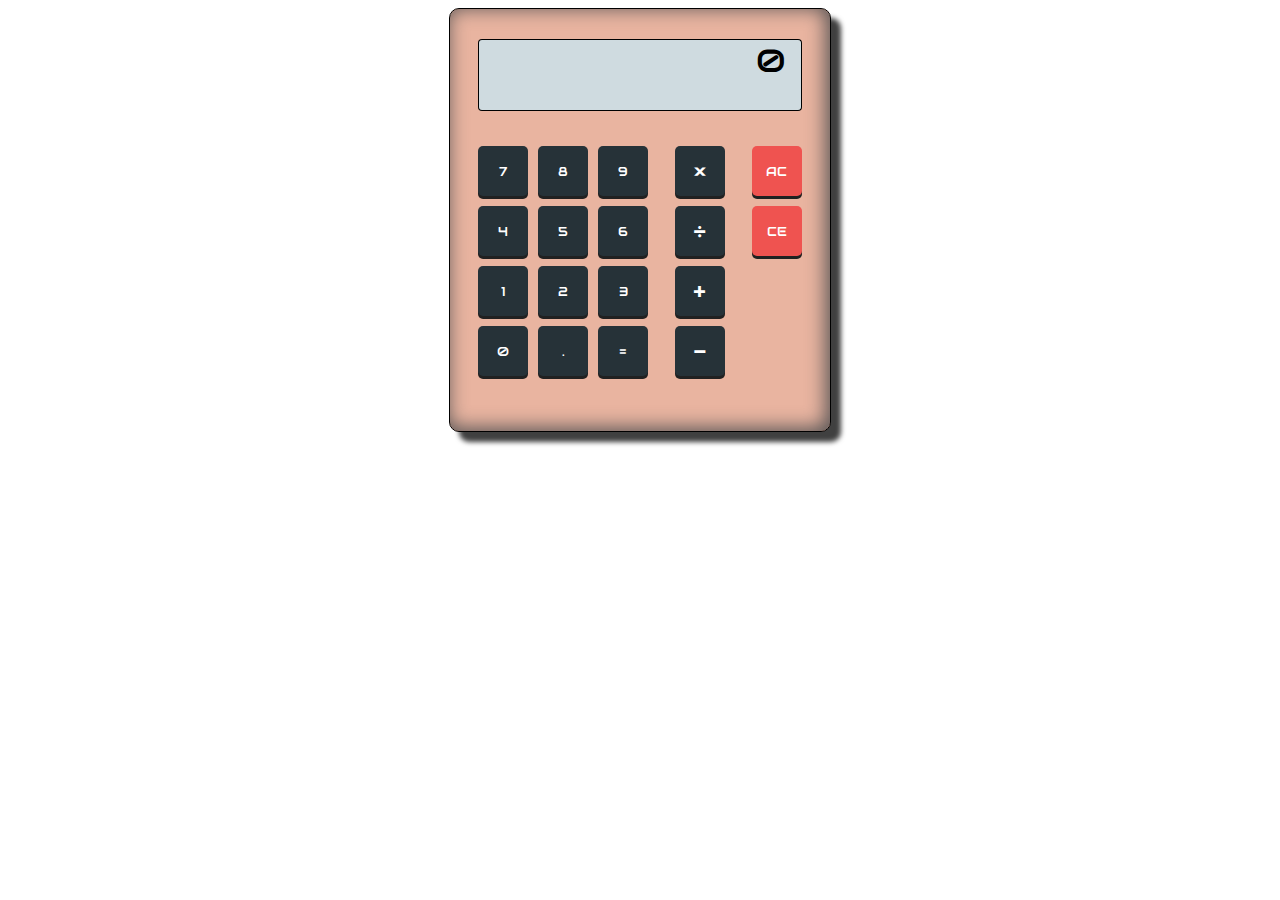
<file: Calculator/index.html>
<!DOCTYPE html>
<html lang="en">
<head>
    <meta charset="UTF-8">
    <meta http-equiv="X-UA-Compatible" content="IE=edge">
    <meta name="viewport" content="width=device-width, initial-scale=1.0">
    <link rel="stylesheet" href="style.css">
    <title>Document</title>
</head>
<body>
    <div class="body">
        <div class="results">
          <div id="result"></div>
          <div id="expression"></div>
        </div>
        <div class="numbers">
          <button class="number" id="7">7</button>
          <button class="number" id="8">8</button>
          <button class="number" id="9">9</button>
          
          <button class="number" id="4">4</button>
          <button class="number" id="5">5</button>
          <button class="number" id="6">6</button>
          
          <button class="number" id="1">1</button>
          <button class="number" id="2">2</button>
          <button class="number" id="3">3</button>
          
          <button class="number" id="0">0</button>
          <button class="number" id=".">.</button>
          <button class="equals" id="=">=</button>
        </div>
        
        <div class="operations">
          <button class="operation" id="*">×</button>
          <button class="operation" id="/">÷</button>
          <button class="operation" id="+">+</button>
          <button class="operation" id="-">-</button>
        </div>
        <div class="clears">
          <button id="clear">AC</button>
          <button id="ce">CE</button>
        </div>
      </div>
    
    <script src="script.js"></script>
</body>
</html>
</file>
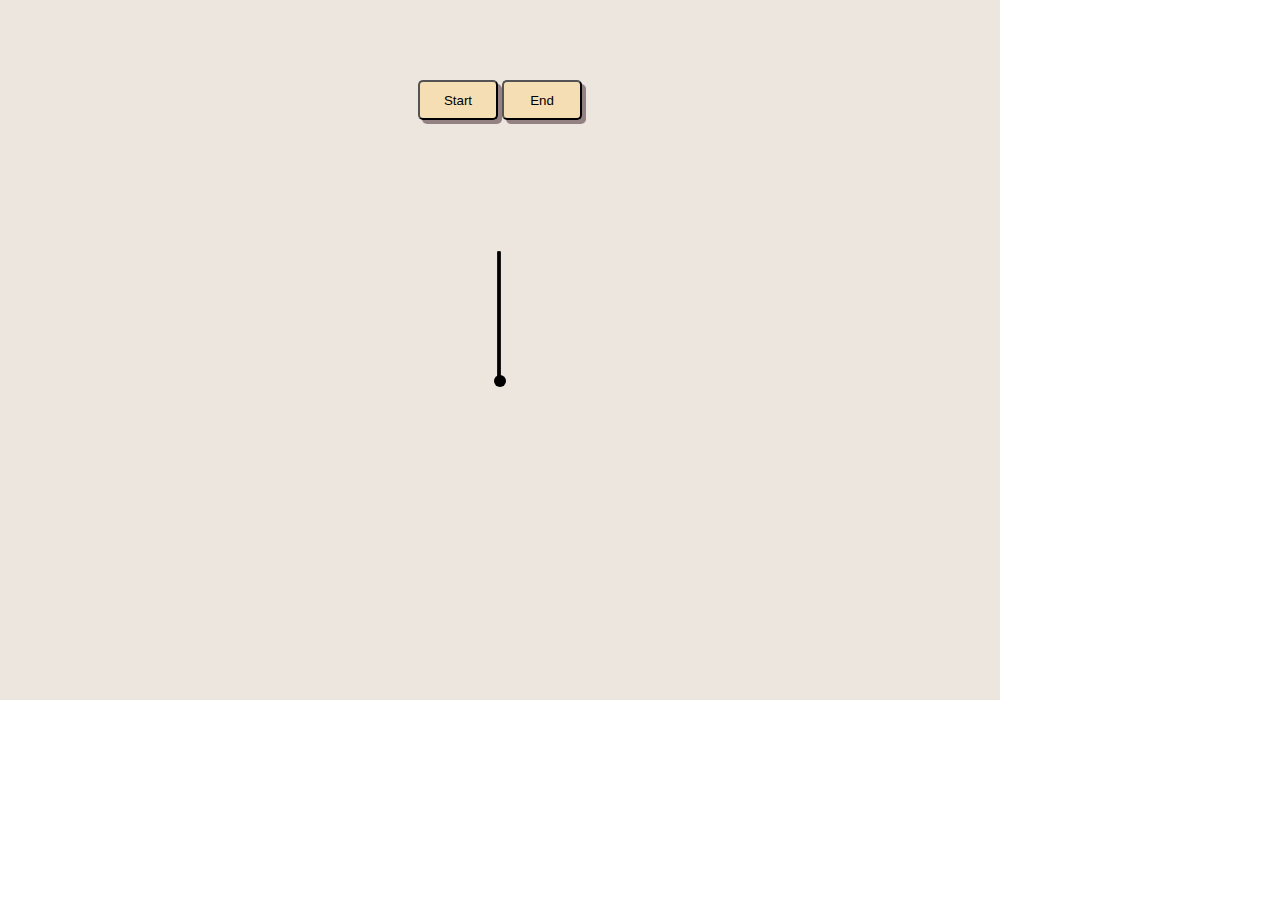
<file: Clock/index.html>
<!DOCTYPE html>
<html lang="en">
<head>
    <meta charset="UTF-8">
    <meta http-equiv="X-UA-Compatible" content="IE=edge">
    <meta name="viewport" content="width=device-width, initial-scale=1.0">
    <link rel="stylesheet" href="style.css">
    <title>Document</title>
</head>
<body>
    <section class="container">
        <div class="btns">
          <button id="start">Start</button>
          <button id="end">End</button>
        </div>
        <div class="clock">
          <div class="hand" id="hour-hand"></div>
          <div class="hand" id="minute-hand"></div>
          <div class="hand" id="second-hand"></div>
          <div class="center"></div>
        </div>
      </section>
    
    <script src="script.js"></script>
</body>
</html>
</file>
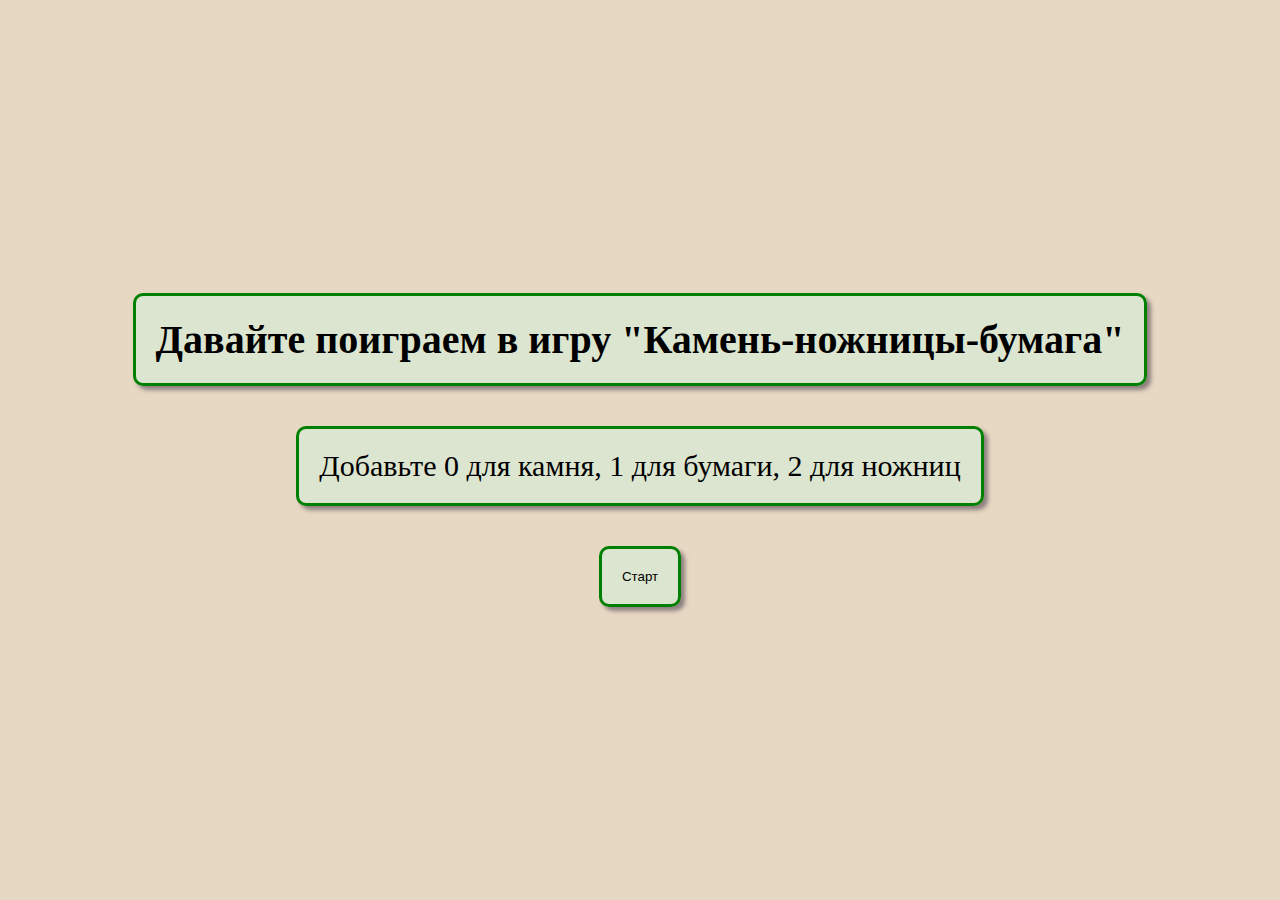
<file: Game/index.html>
<!DOCTYPE html>
<html lang="en">
<head>
    <meta charset="UTF-8">
    <meta http-equiv="X-UA-Compatible" content="IE=edge">
    <meta name="viewport" content="width=device-width, initial-scale=1.0">
    <link rel="stylesheet" href="style.css">
    <title>Document</title>
</head>
<body>
    <section class="game-body">
        <h2>Давайте поиграем в игру "Камень-ножницы-бумага"</h2>
        <p>Добавьте 0 для камня, 1 для бумаги, 2 для ножниц</p>
        <button id="start">Старт</button>
    </section>
    
    <script src="script.js"></script>
</body>
</html>
</file>
<file: Calculator/style.css>
@import url('https://fonts.googleapis.com/css?family=Audiowide');

.body {
  width: 350px;
  border: 1px solid;
  margin: auto;
  display: flex;
  flex-wrap: wrap;
  justify-content: space-around;
  padding: 0 15px 50px;
  background: #e9b4a0;
  border-radius: 10px;
  box-shadow: 10px 10px 5px 0px rgba(0,0,0,0.75), inset -3px -2px 19px 1px rgba(84,83,84,1);
}

.results {
  width: 92.3%;
  margin: 30px auto;
  font-family: 'Audiowide', cursive;
  text-align: right;
}
#expression, #result {
  background: #cfdbe0;
  border: 1px solid black;
  border-radius: 4px;
  padding-right: 15px;
}
#result {
  height: 50px;
  font-size: 2em;
  border-bottom: none;
  border-bottom-right-radius: 0;
  border-bottom-left-radius: 0;
}
#expression {
  height: 20px;
  border-top: none;
  color: #263238;
  border-top-right-radius: 0;
  border-top-left-radius: 0;
  overflow: hidden;
}

.numbers {
  display: grid;
  grid-template-columns: repeat(3, 1fr);
}
.operations, .clears {
  display: flex;
  flex-direction: column;
}
.operations * {
  font-size: 1.5em;
}

.clears * {
  background: #EF5350;
  color: white;
}

button {
  border: none;
  border-radius: 5px;
  width: 50px;
  height: 50px;
  margin: 5px;
  text-align: center;
  outline: none;
  font-family: 'Audiowide', cursive;
  box-shadow: 0px 3px 0px 0px #212121;
}
button:active {
  transform: translateY(2px);
}

.number, .operation, .equals {
  background: #263238;
  color: white;
}
</file>
<file: Clock/style.css>
* {
    margin: 0;
    padding: 0;
    box-sizing: border-box;
  }
  
  .container {
    display: flex;
    justify-content: center;
    align-items: center;
    flex-direction: column;
    background-color: rgb(237, 230, 222);
    width: 1000px;
    height: 700px;
  }
  
  .btns button{
    width: 80px;
    height: 40px;
    margin-bottom: 20px;
    background-color: wheat;
    border-radius: 5px;
    box-shadow: rgb(148, 130, 130) 4px 4px ;
  }
  
  .clock {
    width: 480px;
    height: 480px;
    background-image: url("https://media.istockphoto.com/id/1014875730/vector/clock-face-blank-hour-dial-dashes-mark-minutes-and-hours-simple-flat-vector-illustration.jpg?s=612x612&w=0&k=20&c=Z4E98A5tq-ANDKy7LHmp6YIpfRg9xcftPTfZVuMheow=");
    background-size: cover;
    border-radius: 50%;
    position: relative;

  }
  
  .center {
    background-color: black;
    width: 12px;
    height: 12px;
    border-radius: 50%;
    position: absolute;
    left: 50%;
    top: 49%;
    transform: translate(-50%);
  }
  
  .hand {
    width: 130px;
    height: 3px;
    background-color: black;
    transform: rotate(90deg);
    position: absolute;
    top: 50%;
    transform-origin: 100%;
    left: 109px;
    transition: all 0.3s;
  }
</file>
<file: Game/style.css>
* {
    margin: 0;
    padding: 0;
    box-sizing: border-box;
  }
  body{
    background-color: rgba(162, 102, 18, 0.255);
  }
  .game-body {
    width: 100vw;
    height: 100vh;
    display: flex;
    justify-content: center;
    align-items: center;
    flex-direction: column;
    gap: 40px;
  }
  .game-body h2 {
    font-size: 40px;
    border: 3px solid green;
    border-radius: 10px;
    padding: 20px;
  }
  
  .game-body p {
    font-size: 30px;
  }
  
  .game-body button{
    cursor: pointer;
  }
  .game-body h2, .game-body p, .game-body button{
    border: 3px solid green;
    border-radius: 10px;
    padding: 20px;
    box-shadow: rgb(141, 127, 127) 4px 4px  4px;
    background-color: rgba(213, 237, 213, 0.651);
    
  }
</file>
